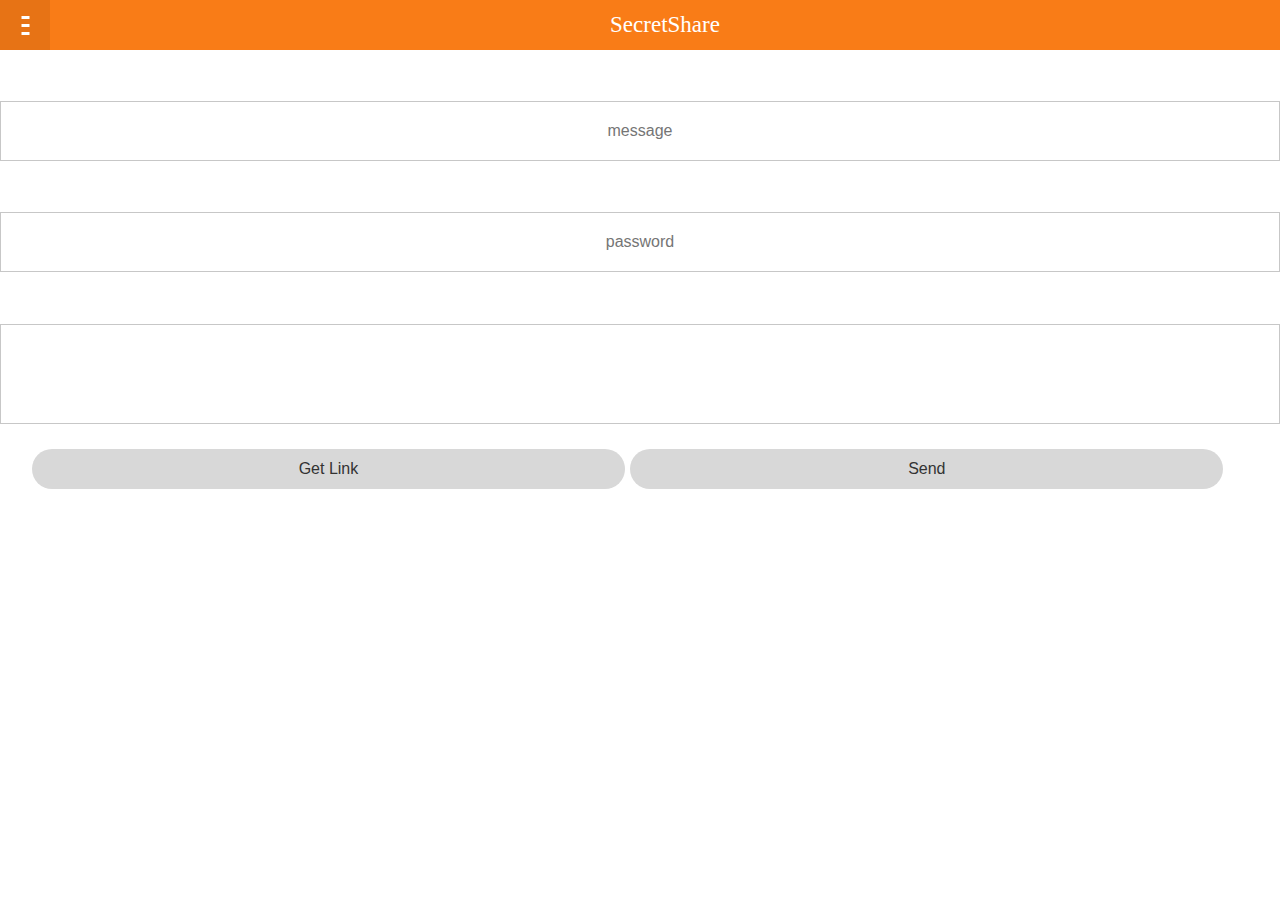
<file: index.html>
<!DOCTYPE html>
<html>
  <head>

    <meta charset="utf-8">
    <title>SecretShare</title>
    <meta name="description" content="Hidden menu options triggered by the menu button in the header">
    <meta name="viewport" content="width=device-width, initial-scale=1">
    <!--CSS -->
    <link rel="stylesheet" href="style/headers.css">
    <link rel="stylesheet" href="style/drawer.css">
    <link rel="stylesheet" href="style/buttons.css">
    <link rel="stylesheet" href="style/input_areas.css">
    <link href="style/progress_activity.css" rel="stylesheet" type="text/css">
    <link href="style/app.css" rel="stylesheet" type="text/css">

    <!-- JavaScript -->
    <script src="js/jquery-1.11.2.min.js" type="text/JavaScript"></script>


  </head>

  <body role="application">

    <!-- Sidebar -->
    <section data-type="sidebar">
      <header>
        <menu type="toolbar">
          <a href="#"></a>
        </menu>
        <h1>Options</h1>
      </header>
      <nav>
        <ul>
          <li><a href="#">Secret</a></li>
          <li><a href="credentials.html">Credentials</a></li>
          <li><a href="about.html">About</a></li>
        </ul>
      </nav>
    </section>

    <!-- Content inside the screen -->
    <section id="drawer" role="region">
      
      <!-- Header -->
      <header>
        <a href="#"><span class="icon icon-menu">hide sidebar</span></a>
        <a href="#drawer"><span class="icon icon-menu">show sidebar</span></a>
        <h1>SecretShare</h1>
      </header>    

      <!-- Body -->
      <div role="main">

        <!-- Working Area of the application -->
        <article id="actual_area">
          <div id="workingArea">
              <input type="text" id="your_secret" class="input_text" placeholder="message">
              <input type="text" id="your_password" class="input_text" placeholder="password">
              <textarea id="secret_url" readonly></textarea>
              <div id="button_link">
                  <button id="generate_secret">Get Link</button>
                  <button id="email_link">Send</button>
              </div>
          </div>
        </article>

        <!-- Loading animation -->
        <article id="loadingDiv">
          <form role="dialog" data-type="confirm">
            <div>
              <h1>Fetching URL. <br/>Please wait</h1>
                <p><progress></progress></p>
            </div>
          </form>
        </article>

      </div>
    </section>

  <!-- JavaScript -->
  <script src="js/secret.js" type="text/JavaScript"></script> 

  </body>
</html>
</file>
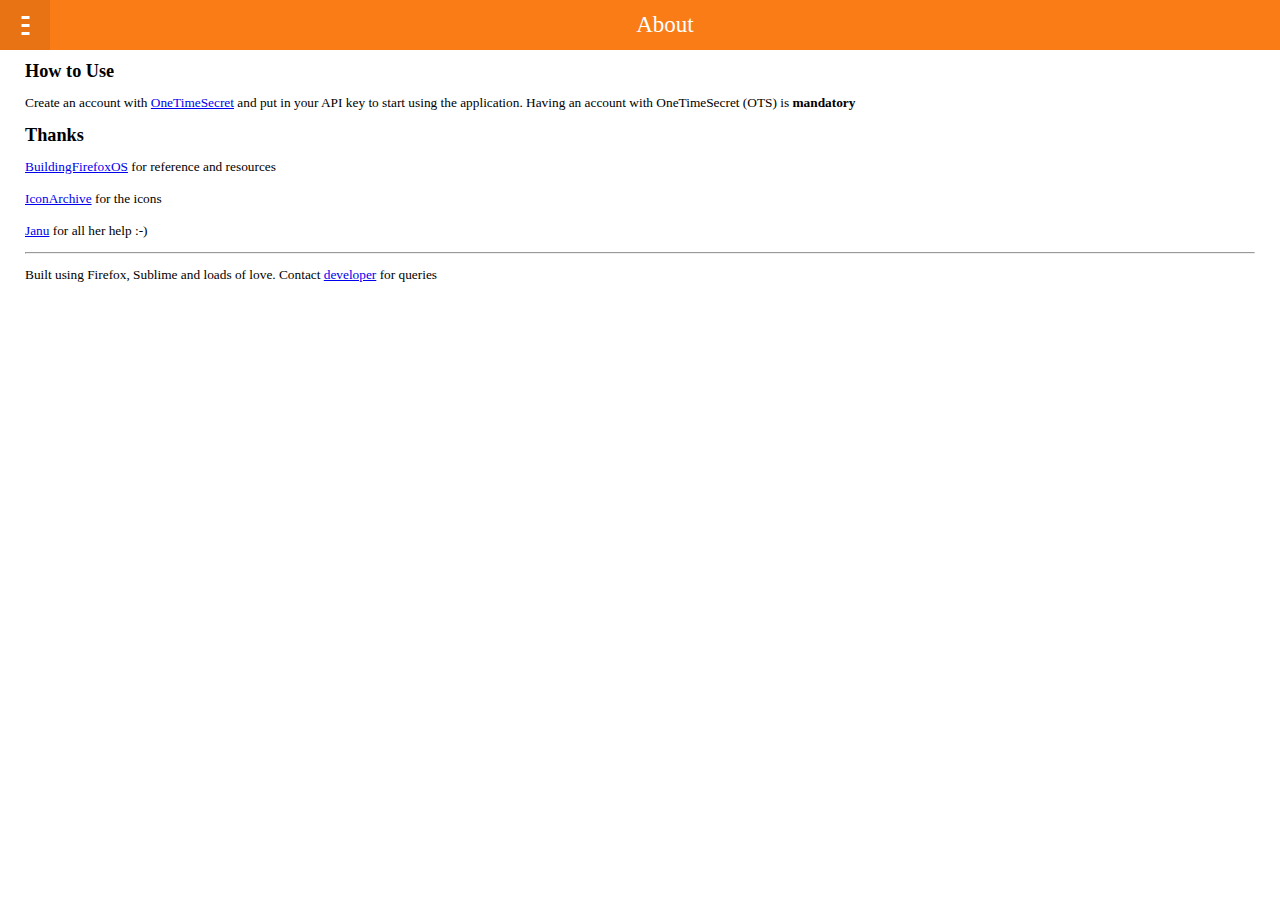
<file: about.html>
<!DOCTYPE html>
<html>
  <head>

    <meta charset="utf-8">
    <title>SecretShare</title>
    <meta name="description" content="Hidden menu options triggered by the menu button in the header">
    <meta name="viewport" content="width=device-width, initial-scale=1">
    <!--CSS -->
    <link rel="stylesheet" href="style/headers.css">
    <link rel="stylesheet" href="style/drawer.css">
    <link rel="stylesheet" href="style/buttons.css">
    <link rel="stylesheet" href="style/input_areas.css">
    <link href="style/progress_activity.css" rel="stylesheet" type="text/css">
    <link href="style/app.css" rel="stylesheet" type="text/css">

  </head>

  <body role="application">

    <!-- Sidebar -->
    <section data-type="sidebar">
      <header>
        <menu type="toolbar">
          <a href="#"></a>
        </menu>
        <h1>Options</h1>
      </header>
      <nav>
        <ul>
          <li><a href="index.html">Secret</a></li>
          <li><a href="credentials.html">Credentials</a></li>
          <li><a href="#">About</a></li>
        </ul>
      </nav>
    </section>

    <!-- Content inside the screen -->
    <section id="drawer" role="region">
      <!-- Header -->
      <header>
        <a href="#"><span class="icon icon-menu">hide sidebar</span></a>
        <a href="#drawer"><span class="icon icon-menu">show sidebar</span></a>
        <h1>About</h1>
      </header>    
      <!-- Body -->
      <div role="main">
        <article>
          <h5>How to Use</h5>
          <p>Create an account with <a href="http://onetimesecret.com/">OneTimeSecret</a> and put in your API key to start using the application. Having an account with OneTimeSecret (OTS) is <b>mandatory</b></p> 
          <h5>Thanks</h5>
          <p><a href="http://buildingfirefoxos.com/">BuildingFirefoxOS</a> for reference and resources</p>
          <p><a href="http://www.iconarchive.com/">IconArchive</a> for the icons</p>
          <p><a href="#">Janu</a> for all her help :-)</p>
          <hr/>
          <p>Built using Firefox, Sublime and loads of love. Contact <a href="http://www.dwarak.in">developer</a> for queries</p>
        </article>
      </div>
    </section>

    <!-- JavaScript-->
    <script src="js/jquery-1.11.2.min.js" type="text/JavaScript"></script>
    <script src="js/about.js" type="text/javascript"></script>
  
  </body>
</html>
</file>
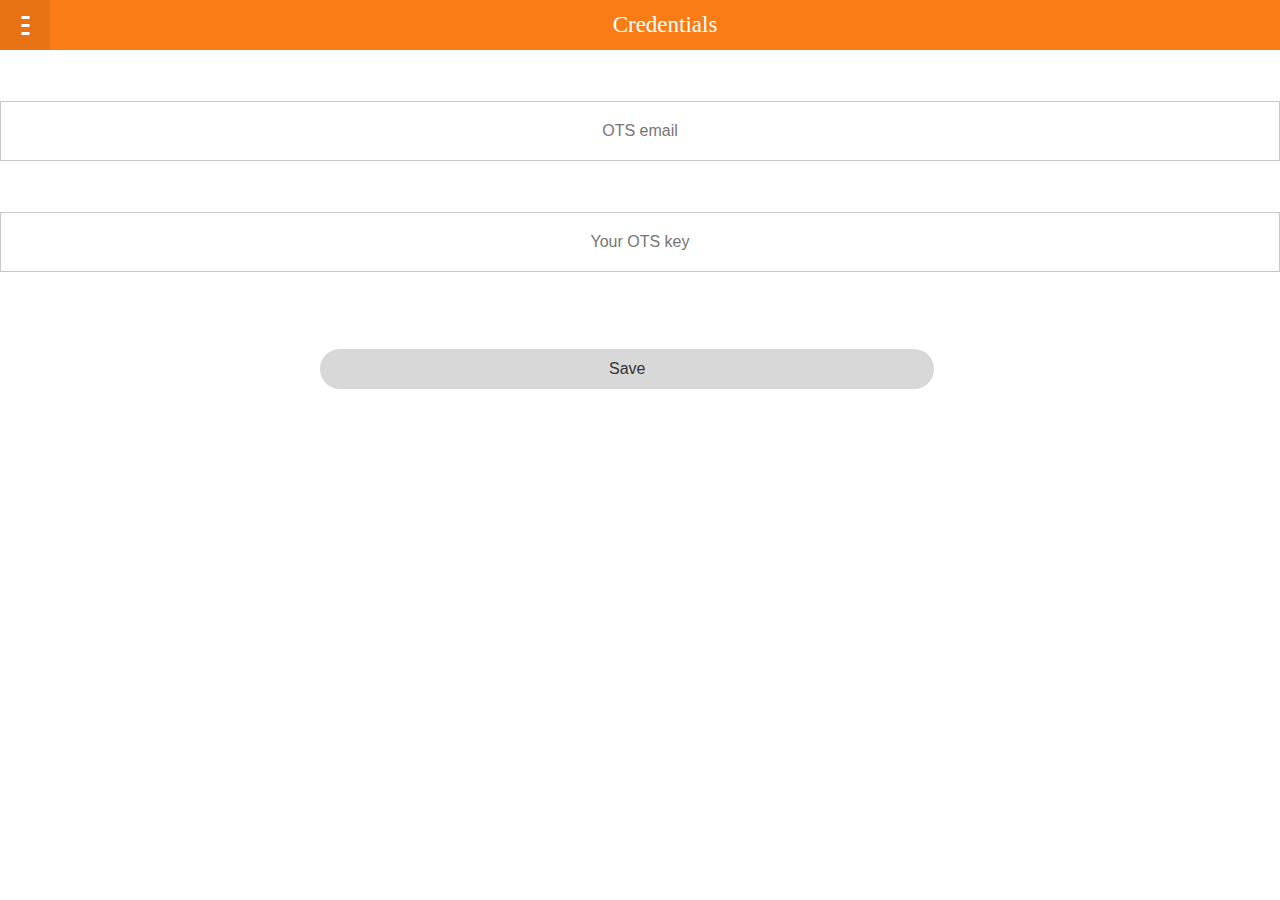
<file: credentials.html>
<!DOCTYPE html>
<html>
  <head>

    <meta charset="utf-8">
    <title>SecretShare</title>
    <meta name="description" content="Hidden menu options triggered by the menu button in the header">
    <meta name="viewport" content="width=device-width, initial-scale=1">
    <!--CSS -->
    <link rel="stylesheet" href="style/headers.css">
    <link rel="stylesheet" href="style/drawer.css">
    <link rel="stylesheet" href="style/buttons.css">
    <link rel="stylesheet" href="style/input_areas.css">
    <link href="style/progress_activity.css" rel="stylesheet" type="text/css">
    <link href="style/app.css" rel="stylesheet" type="text/css">

    <!-- JavaScript -->
    <script src="js/jquery-1.11.2.min.js" type="text/JavaScript"></script>


  </head>

  <body role="application">

    <!-- Sidebar -->
    <section data-type="sidebar">
      <header>
        <menu type="toolbar">
          <a href="#"></a>
        </menu>
        <h1>Options</h1>
      </header>
      <nav>
        <ul>
          <li><a href="index.html">Secret</a></li>
          <li><a href="#">Credentials</a></li>
          <li><a href="about.html">About</a></li>
        </ul>
      </nav>
    </section>

    <!-- Content inside the screen -->
    <section id="drawer" role="region">
      <!-- Header -->
      <header>
        <a href="#"><span class="icon icon-menu">hide sidebar</span></a>
        <a href="#drawer"><span class="icon icon-menu">show sidebar</span></a>
        <h1>Credentials</h1>
      </header>    
      <!-- Body -->
      <div role="main">
        <article id="actual_area">
          <input type="text" placeholder="OTS email" id="email_address" class="input_text">
          <input type="text" placeholder="Your OTS key" id="ots_key" class="input_text">
          <button id="save_button">Save</button>
        </article>
      </div>
    </section>


  <!-- JavaScript -->
  <script src="js/db.js" type="text/JavaScript"></script> 

  </body>
</html>
</file>
<file: style/headers.css>
/* -------------------------------------------------------------------
  HEADERS: layout
  Form factor or Skin dependent styles should NOT be defined here.
------------------------------------------------------------------- */

section[role="region"] > header:first-child {
  position: relative;
  display: block;
  z-index: 10;
  padding: 0;
  height: 5rem;
  border: none;
}

section[role="region"] > header:first-child h1 {
  font-size: 2.3rem;
  line-height: 5rem;
  white-space: nowrap;
  text-overflow: ellipsis;
  display: block;
  overflow: hidden;
  margin: 0;
  padding: 0 1rem;
  height: 100%;
  font-weight: 300;
  /*font-style: italic;*/
  text-align: center;
}

section[role="region"] > header:first-child h1 em {
  font-weight: 400;
  font-size: 1.5rem;
  line-height: 1em;
  font-style: normal;
}

section[role="region"] > header:first-child menu {
  height: 100%;
  float: right;
  padding: 0;
  margin: 0;
}

/* ----------------------------------
  Buttons
---------------------------------- */

section[role="region"] > header:first-child a,
section[role="region"] > header:first-child button {
  box-sizing: border-box;
  position: relative;
  display: block;
  overflow: hidden;
  float: left;
  min-width: 5rem;
  width: auto;
  height: 5rem;
  border: none;
  background: none;
  padding: 0 1rem;
  margin: 0;
  font-weight: 400;
  font-size: 1.5rem;
  line-height: 5rem;
  border-radius: 0;
  text-decoration: none;
  text-align: center;
  text-shadow: none;
  font-style: italic;
}

/* Pressed state */
section[role="region"] > header:first-child a:focus {
  outline: none;
}

section[role="region"] > header:first-child button::-moz-focus-inner {
  outline: none;
  border: none;
  margin-top: -0.2rem; /* To fix line-height bug (697451) */
  padding: 0;
}

/* Disabled state */
section[role="region"] > header:first-child a[aria-disabled="true"],
section[role="region"] > header:first-child button[disabled] {
  opacity: 0.3;
  pointer-events: none;
}

/* ----------------------------------
  Icons
---------------------------------- */

section[role="region"] > header:first-child .icon {
  display: block;
  width: 3rem;
  height: 5rem;
  background: transparent no-repeat center / 3rem auto;
  font-size: 0;
}

/* ----------------------------------
  Subheader
---------------------------------- */

section[role="region"] > header {
  z-index: 0;
  height: auto;
}

section[role="region"] header h2 {
  margin: 0;
  padding: 0.8rem 3rem;
  font-weight: 400;
  font-size: 1.5rem;
  line-height: 1.8rem;
}

/* -----------------------------------------------------------------
  HEADER SKIN: default
  Default values in case we are not overriding them using
  class="skin-*"
----------------------------------------------------------------- */

section[role="region"] > header:first-child {
  color: #fff;
  background-color: #f97c17;
}

section[role="region"] > header:first-child h1 {
  color: #fff;
}

section[role="region"] > header:first-child a,
section[role="region"] > header:first-child button {
  color: rgba(0,0,0,0.6);
}

section[role="region"] > header:first-child a:active,
section[role="region"] > header:first-child button:active,
section[role="region"] > header:first-child a:hover,
section[role="region"] > header:first-child button:hover {
  background-color: rgba(0,0,0,0.07);
}

section[role="region"] > header:first-child a:focus,
section[role="region"] > header:first-child button:focus {
  background-color: transparent;
}

/* ----------------------------------
  Icons
---------------------------------- */

section[role="region"] > header:first-child .icon-add {
  background-image: url(headers/images/icons/add.png);
}

section[role="region"] > header:first-child .icon-compose {
  background-image: url(headers/images/icons/compose.png);
}

section[role="region"] > header:first-child .icon-edit {
  background-image: url(headers/images/icons/edit.png);
}

section[role="region"] > header:first-child .icon-send {
  background-image: url(headers/images/icons/send.png);
}

section[role="region"] > header:first-child .icon-close {
  background-image: url(headers/images/icons/close.png);
}

section[role="region"] > header:first-child .icon-back {
  background-image: url(headers/images/icons/back.png);
}

section[role="region"] > header:first-child .icon-menu {
  background-image: url(headers/images/icons/menu.png);
}

section[role="region"] > header:first-child .icon-user {
  background-image: url(headers/images/icons/user.png);
}

section[role="region"] > header:first-child .icon-up {
  background-image: url(headers/images/icons/up.png);
}

section[role="region"] > header:first-child .icon-down {
  background-image: url(headers/images/icons/down.png);
}

section[role="region"] > header:first-child .icon-options {
  background-image: url(headers/images/icons/options.png);
}

/* ----------------------------------
  Subheader
---------------------------------- */

section[role="region"] header h2 {
  color: #424242;
  border-bottom: solid 0.1rem #e6e6e6;
}

/* -----------------------------------------------------------------
  HEADER SKIN: comms
  .skin-comms will override default values
----------------------------------------------------------------- */

.skin-comms section[role="region"] > header:first-child,
section[role="region"].skin-comms > header:first-child {
  background-color: #00adad;
}

.skin-comms section[role="region"] > header:first-child a,
.skin-comms section[role="region"] > header:first-child button,
section[role="region"].skin-comms > header:first-child a,
section[role="region"].skin-comms > header:first-child button {
  color: rgba(0,0,0,0.5);
}

.skin-comms section[role="region"] > header:first-child a:active,
.skin-comms section[role="region"] > header:first-child button:active,
.skin-comms section[role="region"] > header:first-child a:hover,
.skin-comms section[role="region"] > header:first-child button:hover,
section[role="region"].skin-comms > header:first-child a:active,
section[role="region"].skin-comms > header:first-child button:active,
section[role="region"].skin-comms > header:first-child a:hover,
section[role="region"].skin-comms > header:first-child button:hover {
  background-color: rgba(0,0,0,0.1);
}

.skin-comms section[role="region"] > header:first-child a:focus,
.skin-comms section[role="region"] > header:first-child button:focus,
section[role="region"].skin-comms > header:first-child a:focus,
section[role="region"].skin-comms > header:first-child button:focus {
  background-color: transparent;
}

/* -----------------------------------------------------------------
  HEADER SKIN: dark
  .skin-dark will override default values
----------------------------------------------------------------- */

section[role="region"].skin-dark > header:first-child,
.skin-dark > section[role="region"] > header:first-child {
  background-color: #242d33;
}

.skin-dark section[role="region"] > header:first-child a,
.skin-dark section[role="region"] > header:first-child button,
section[role="region"].skin-dark > header:first-child a,
section[role="region"].skin-dark > header:first-child button {
  color: #00aac5;
}

.skin-dark section[role="region"] > header:first-child a:active,
.skin-dark section[role="region"] > header:first-child button:active,
.skin-dark section[role="region"] > header:first-child a:hover,
.skin-dark section[role="region"] > header:first-child button:hover,
section[role="region"].skin-dark > header:first-child a:active,
section[role="region"].skin-dark > header:first-child button:active,
section[role="region"].skin-dark > header:first-child a:hover,
section[role="region"].skin-dark > header:first-child button:hover {
  background-color: rgba(0,0,0,0.4);
}

.skin-dark section[role="region"] > header:first-child a:focus,
.skin-dark section[role="region"] > header:first-child button:focus,
section[role="region"].skin-dark > header:first-child a:focus,
section[role="region"].skin-dark > header:first-child button:focus {
  background-color: transparent;
}

section[role="region"].skin-dark header h2,
.skin-dark > section[role="region"] header h2 {
  background-color: #2c353b;
  color: #fff;
  border: none;
}

/* -----------------------------------------------------------------
  HEADER SKIN: organic
  .skin-organic will override default values
----------------------------------------------------------------- */

section[role="region"].skin-organic > header:first-child,
.skin-organic section[role="region"] > header:first-child {
  color: #868692;
  background-color: #f4f4f4;
}

section[role="region"].skin-organic > header:first-child h1,
.skin-organic section[role="region"] > header:first-child h1 {
  color: #868692;
}

section[role="region"].skin-organic > header:first-child a,
section[role="region"].skin-organic > header:first-child button,
.skin-organic section[role="region"] > header:first-child a,
.skin-organic section[role="region"] > header:first-child button {
  color: #00aac5;
}

section[role="region"].skin-organic > header:first-child a:focus,
section[role="region"].skin-organic > header:first-child button:focus,
.skin-organic section[role="region"] > header:first-child a:focus,
.skin-organic section[role="region"] > header:first-child button:focus {
  background-color: transparent;
}

/* ----------------------------------
  Icons
---------------------------------- */

section[role="region"].skin-organic > header:first-child .icon-back,
.skin-organic section[role="region"] > header:first-child .icon-back {
  background-image: url(headers/images/icons/organic/back.png);
}

section[role="region"].skin-organic > header:first-child .icon-close,
.skin-organic section[role="region"] > header:first-child .icon-close {
  background-image: url(headers/images/icons/organic/close.png);
}

section[role="region"].skin-organic > header:first-child .icon-add,
.skin-organic section[role="region"] > header:first-child .icon-add {
  background-image: url(headers/images/icons/organic/add.png);
}

section[role="region"].skin-organic > header:first-child .icon-edit,
.skin-organic section[role="region"] > header:first-child .icon-edit {
  background-image: url(headers/images/icons/organic/edit.png);
}

/* ----------------------------------
  Subheader
---------------------------------- */

section[role="region"].skin-organic header h2,
.skin-organic section[role="region"] header h2 {
  background-color: #e7e7e7;
  color: #4d4d4d;
  border: none;
}
</file>
<file: style/drawer.css>
/* ----------------------------------
* Drawer
* ---------------------------------- */

/* Main region */
section[role="region"] {
  width: 100%;
  transition: all 0.25s ease;
  position: relative;
  z-index: 100;
}

section[role="region"]:target {
  transform: translateX(80%);
}

/* Hide anchor to change target */
section[role="region"] > header:first-child > a:first-of-type {
  display: none;
}
section[role="region"]:target > header:first-child > a:first-of-type {
  display: block;
}
section[role="region"] > header:first-child > a:last-of-type {
  display: block;
}
section[role="region"]:target > header:first-child > a:last-of-type {
  display: none;
}


/* Sidebar */
section[data-type="sidebar"] {
  position: absolute;
  width: 80%;
  background: url(drawer/images/ui/pattern.png) repeat;
  height: 100%;
  top: 0;
  left: 0;
  overflow: hidden;
}

/* Sidebar header */
section[data-type="sidebar"] > header {
  position: relative;
  z-index: 10;
  height: 5rem;
  color: #fff;
  background: url(drawer/images/ui/header.png) repeat-x left bottom / 100% auto;
}

section[data-type="sidebar"] > header:after {
  content: "";
  height: 0.3rem;
  position: absolute;
  top: 100%;
  left: 0;
  right: 0;
  background: url(drawer/images/ui/shadow_header.png) repeat-x left top;
  background-size: auto 100%;
}

section[data-type="sidebar"] > header h1 {
  font-size: 2.2rem;
  line-height: 4.8rem;
  text-align: left;
  white-space: nowrap;
  text-overflow: ellipsis;
  display: block;
  overflow: hidden;
  margin: 0 0 0 3rem;
  height: 100%
}

section[data-type="sidebar"] > header h1 em {
  font-weight: bold;
  font-size: 1.5rem;
  line-height: 1em;
}

/* Generic set of actions in toolbar */
section[data-type="sidebar"] > header menu[type="toolbar"] {
  height: 100%;
  float: right;
}

section[data-type="sidebar"] > header menu[type="toolbar"] a,
section[data-type="sidebar"] > header menu[type="toolbar"] button {
  height: 4.9rem;
  line-height: 4.9rem;
  float: left;
  background: none;
  padding: 0 1.75rem;
  -moz-box-sizing: border-box;
  min-width: 5rem;
  text-align: center;
}

section[data-type="sidebar"] > header menu[type="toolbar"] a:last-child,
section[data-type="sidebar"] > header menu[type="toolbar"] button:last-child {
  background: url(drawer/images/ui/separator.png) no-repeat left center / auto 3.1rem;
}

section[data-type="sidebar"] > header menu[type="toolbar"] {
  padding: 0;
  margin: 0;
}

section[data-type="sidebar"] > header a,
section[data-type="sidebar"] > header button {
  border: none;
  background: none;
  padding: 0;
  overflow: hidden;
  font-weight: 600;
  font-size: 1.4rem;
  line-height: 1.1em;
  color: #fff;
}

section[data-type="sidebar"] > header a:first-letter,
section[data-type="sidebar"] > header button:first-letter {
  text-transform: uppercase;
}

/* Icon definitions */
section[data-type="sidebar"] > header .icon {
  display: inline-block;
  width: 3rem;
  height: 4.9rem;
  margin: 0 -1rem;
  background: transparent no-repeat center center / 100% auto;
  font-size: 0;
  overflow: hidden;
  position: relative;
}

section[data-type="sidebar"]:after {
  content: "";
  width: 1rem;
  background: url(drawer/images/ui/shadow.png) right top repeat-y;
  height: 100%;
  position: absolute;
  top: 0;
  right: 0;
  z-index: 5;
}

section[data-type="sidebar"] > nav {
  overflow-y: auto;
  max-height: 100%;
  margin-right: -0.8rem;
}

section[data-type="sidebar"] > nav > h2 {
  font-weight: bold;
  font-size: 1.4rem;
  line-height: 3.3rem;
  text-indent: 3rem;
  color: #fff;
  background: url(drawer/images/ui/pattern_subheader.png) repeat left top;
  border-bottom: 0.1rem solid #596068;
  margin: 0;
  padding-right: 0.8rem;
}

section[data-type="sidebar"] [role="toolbar"] {
  position: absolute;
}

section[data-type="sidebar"] > nav > ul {
  width: 100%;
  margin: 0;
  padding: 0;
}

section[data-type="sidebar"] > nav > ul > li {
  color: #fff;
  list-style: none;
  transition: background 0.2s ease;
}

section[data-type="sidebar"] > nav > ul > li:active {
  background: #00ABCC;
}

section[data-type="sidebar"] > nav > ul > li > a {
  text-decoration: none;
  color: #fff;
  font-size: 1.6rem;
  line-height: 4.35rem;
  border-bottom: 0.1rem solid #596068;
  text-indent: 3rem;
  padding-right: 0.8rem;
  width: 100%;
  -moz-box-sizing: border-box;
  display: block;
  text-overflow: ellipsis;
  white-space: nowrap;
  overflow: hidden;
}

/* RTL View */

html[dir="rtl"] section[role="region"]:target {
  transform: translateX(-80%);
}

/* Sidebar */
html[dir="rtl"] section[data-type="sidebar"] {
  left: auto;
  right: 0;
}

/* Sidebar header */
html[dir="rtl"] section[data-type="sidebar"] > header {
  background-position: right bottom;
}

html[dir="rtl"] section[data-type="sidebar"] > header:after {
  background-position: right top;
}

html[dir="rtl"] section[data-type="sidebar"] > header h1 {
  text-align: right;
  margin: 0 3rem 0 0;
}

/* Generic set of actions in toolbar */
html[dir="rtl"] section[data-type="sidebar"] > header menu[type="toolbar"] {
  float: left;
}

html[dir="rtl"] section[data-type="sidebar"] > header menu[type="toolbar"] a,
html[dir="rtl"] section[data-type="sidebar"] > header menu[type="toolbar"] button {
  float: left;
}

html[dir="rtl"] section[data-type="sidebar"] > header menu[type="toolbar"] a:last-child,
html[dir="rtl"] section[data-type="sidebar"] > header menu[type="toolbar"] button:last-child {
  background-position: right center;
}

html[dir="rtl"] section[data-type="sidebar"]:after {
  background-image: url(drawer/images/ui/shadow_rtl.png);
  background-position: left top;
  left: 0;
  right: auto;
}
html[dir="rtl"] section[data-type="sidebar"] > nav > h2 {
  background-position: right top;
  padding-left: 0.8rem;
  padding-right: unset;
}
</file>
<file: style/buttons.css>
/* ----------------------------------
 * Buttons
 * ---------------------------------- */

.button::-moz-focus-inner,
.bb-button::-moz-focus-inner,
button::-moz-focus-inner {
  border: none;
  outline: none;
}

button,
.bb-button,
.button {
  font-family: sans-serif;
  /*font-style: italic;*/
  width: 48%;
  height: 4rem;
  /*margin: 0px 0px 1rem;*/
  padding: 0px 1.2rem;
  box-sizing: border-box;
  display: inline-block;
  vertical-align: middle;
  text-overflow: ellipsis;
  white-space: nowrap;
  overflow: hidden;
  background: none repeat scroll 0% 0% #D8D8D8;
  border: medium none;
  border-radius: 2rem;
  font-weight: normal;
  font-size: 1.6rem;
  line-height: 4rem;
  color: #333;
  text-align: center;
  text-decoration: none;
  outline: medium none;
}

/* Recommend */
button.recommend,
.bb-button.recommend {
  background-color: #00caf2;
  color: #fff;
}

/* Danger */
button.danger,
.danger.bb-button {
  background-color: #e51e1e;
  color: #fff;
}

/* Pressed */
button:active,
.bb-button:active,
.button:active {
  background-color: #b2f2ff;
  color: #fff;
}

/* Icons */
button[data-icon],
.bb-button[data-icon],
.button[data-icon] {
  position: relative;
}

button[data-icon]:before,
.bb-button[data-icon]:before,
.button[data-icon]:before {
  position: absolute;
  top: 50%;
  margin-top: -1.5rem;
  right: 1.5rem;
  line-height: 3rem;
}

button[data-icon]:active:before,
.bb-button[data-icon]:active:before,
.button[data-icon]:active:before {
  color: #fff;
}

/* Pressed with dark skin */
.skin-dark button:active,
.skin-dark .bb-button:active,
.skin-dark .button:active {
  background-color: #00aacc;
}

/* Disabled */
button[disabled],
.bb-button[aria-disabled="true"],
.button[aria-disabled="true"] {
  background-color: rgba(0,0,0,0.05);
  color: #c7c7c7;
  pointer-events: none;
}

button[disabled].recommend,
.bb-button[aria-disabled="true"].recommend,
.button[aria-disabled="true"].recommend {
  background-color: #97cbd5;
  color: rgba(255,255,255,0.5);
}

button[disabled].danger,
.bb-button[aria-disabled="true"].danger,
.button[aria-disabled="true"].danger {
  background-color: #eb7474;
  color: rgba(255,255,255,0.5);
}

/* Disabled with dark background */
.skin-dark button[disabled],
.skin-dark .button[aria-disabled="true"],
.skin-dark .bb-button[aria-disabled="true"] {
  background-color: #565656;
  color: rgba(255,255,255,0.4);
}

.skin-dark button[disabled].recommend,
.skin-dark .button[aria-disabled="true"].recommend,
.skin-dark .bb-button[aria-disabled="true"].recommend {
  background-color: #006579;
}

.skin-dark button[disabled].danger,
.skin-dark .button[aria-disabled="true"].danger,
.skin-dark .bb-button[aria-disabled="true"].danger {
  background-color: #730f0f;
}

button[disabled]::-moz-selection,
.button[aria-disabled="true"]::-moz-selection,
.bb-button[aria-disabled="true"]::-moz-selection {
  -moz-user-select: none;
}

/* ----------------------------------
 * Buttons inside lists
 * ---------------------------------- */

li button,
li .bb-button,
li .button {
  position: relative;
  text-align: left;
  border: 0.1rem solid #c7c7c7;
  background: rgba(0,0,0,0.05);
  margin: 0 0 1rem;
  overflow: hidden;
  border-radius: 0;
  display: flex;
  height: auto;
  min-height: 4rem;
  text-overflow: initial;
  white-space: normal;
  line-height: 2rem;
  padding: 1rem 1.2rem;
}

/* Press */
li .bb-button:active:after,
li .button:active:after,
li button:active:after {
  opacity: 0;
}

/* Disabled */
li button:disabled,
li .bb-button[aria-disabled="true"],
li .button[aria-disabled="true"] {
  opacity: 0.5;
}

/* Icons */
li button.icon,
li .bb-button.icon,
li .button.icon {
  padding-right: 4rem;
}

li button.icon:before,
li .bb-button.icon:before,
li .button.icon:before {
  content: "";
  width: 3rem;
  height: 3rem;
  position: absolute;
  top: 50%;
  right: 0.5rem;
  margin-top: -1.5rem;
  background: transparent no-repeat center center / 100% auto;
  pointer-events: none;
}

li button.icon-view:active,
li .bb-button.icon-view:active,
li .button.icon-view:active {
  background-color: #b2f2ff;
}

li button.icon-view:before,
li .bb-button.icon-view:before,
li .button.icon-view:before {
  background-image: url(buttons/images/next.png);
  right: 0;
}

li button[data-icon]:before,
li .bb-button[data-icon]:before,
li .button[data-icon]:before {
  right: 1rem;
}

li button[data-icon="expand"]:before,
li .bb-button[data-icon="expand"]:before,
li .button[data-icon="expand"]:before {
  color: #00aac5;
  top: unset;
  bottom: 0;
}

li button[data-icon="expand"][disabled]:before,
li .bb-button[data-icon="expand"][aria-disabled="true"]:before,
li .button[data-icon="expand"][aria-disabled="true"]:before {
  color: #A9A9A9;
}

li button[data-icon="forward"]:before,
li .bb-button[data-icon="forward"]:before,
li .button[data-icon="forward"]:before {
  color: #686f72;
}

/* Getting more space for text, as icon is shorter */
li button.icon-dialog,
li .bb-button.icon-dialog,
li .button.icon-dialog {
  padding-right: 3rem;
}

li button.icon-dialog:before,
li .bb-button.icon-dialog:before,
li .button.icon-dialog:before {
  width: 0;
  height: 0;
  top: auto;
  right: 0.8rem;
  bottom: 0.5rem;
  border-top: 0.7rem solid transparent;
  border-bottom: 0.7rem solid transparent;
  border-left: 0.7rem solid #00aac5;
  transform: rotate(45deg);
  z-index: 1;
}

li button.icon-dialog:disabled:before,
li .bb-button[aria-disabled="true"].icon-dialog:before,
li .button[aria-disabled="true"].icon-dialog:before {
  border-left: 0.7rem solid #a9a9a9;
}

/* ----------------------------------
 * Theme: Dark
 * ---------------------------------- */

.skin-dark li button,
.skin-dark li .bb-button,
.skin-dark li .button {
  background-color: #454545;
  border: none;
  color: #fff;
  font-weight: normal;
}

.skin-dark li button:active,
.skin-dark li .button:active,
.skin-dark li .bb-button:active {
  background-color: #00aacc;
}

.skin-dark li button.icon-view:active,
.skin-dark li .button.icon-view:active,
.skin-dark li .bb-button.icon-view:active {
  background-color: #00aacc;
}

.skin-dark li button.icon-dialog:active:before,
.skin-dark li .bb-button.icon-dialog:active:before,
.skin-dark li .button.icon-dialog:active:before {
  border-left: 0.7rem solid #b2f2ff;
}

.skin-dark li button:disabled,
.skin-dark li .bb-button[aria-disabled="true"],
.skin-dark li .button[aria-disabled="true"] {
  background-color: #454545;
  opacity: 0.5;
}

/* Inputs inside of .button */
.button input,
body[role="application"] .bb-button input,
body[role="application"] .button input {
  border: 0;
  background: none;
}

/* select */
select {
  width: 100%;
  -moz-box-sizing: border-box;
  font-family: sans-serif;
  font-style: italic;
  font-size: 1.6rem;
  color: #333;
  margin: 0 0 1rem;
  padding: 0 0 0 1.1rem;
  text-overflow: ellipsis;
  white-space: nowrap;
  overflow: hidden;
  height: 4rem;
  border: 0.1rem solid #c7c7c7;
  background: rgba(0,0,0,0.05);
}

.skin-dark select {
  background-color: rgba(87, 87, 87, 0.8);
  border: none;
  color: #fff;
}

/* remove dotted outline */
select:-moz-focusring {
  color: transparent;
  text-shadow: 0 0 0 #333;
}

.skin-dark select:-moz-focusring {
  text-shadow: 0 0 0 #fff;
}

/* Hides dropdown arrow until bug #649849 is fixed */
.bb-button.icon select,
.button.icon select,
.bb-button[data-icon] select,
.button[data-icon] select {
  position: absolute;
  top: -0.6rem;
  left: 0;
  width: calc(100% + 3rem);
  height: 100%;
  margin: 0;
  padding: 0 5rem 0 0;
  text-indent: 0;
  font-weight: 400;
  font-size: 1.7rem;
  /*
    The select element uses the text color to determine the color of the outline.
    We put a text shadow with needed offset and no blur, so that replaces the text.
  */
  color: rgba(0,0,0,0);
  text-shadow: 1rem 0.5rem 0 #333;
  border: none;
  background: none;
}

.bb-button.icon select option,
.button.icon select option,
.bb-button[data-icon] select option,
.button[data-icon] select option {
  color: #000;
  border: 0;
  padding: 0.6rem 1.3rem;
  text-shadow: 0 0 0 rgba(0,0,0,0);
}

.bb-button.icon-dialog,
.button.icon-dialog {
  overflow: hidden;
}

.skin-dark .bb-button.icon select,
.skin-dark .button.icon select,
.skin-dark .bb-button[data-icon] select,
.skin-dark .button[data-icon] select {
  text-shadow: 1rem 0.5rem 0 #fff;
}

/******************************************************************************
 * Right-To-Left layout
 */

html[dir="rtl"] li button,
html[dir="rtl"] li .bb-button,
html[dir="rtl"] li .button {
  text-align: right;
}

html[dir="rtl"] button[data-icon]:before,
html[dir="rtl"] .bb-button[data-icon]:before,
html[dir="rtl"] .button[data-icon]:before {
  right: unset;
  left: 1.5rem;
  transform: scale(-1, 1);
}

html[dir="rtl"] li button[data-icon]:before,
html[dir="rtl"] li .bb-button[data-icon]:before,
html[dir="rtl"] li .button[data-icon]:before {
  left: 1rem;
}

html[dir="rtl"] li button.icon:before,
html[dir="rtl"] li .bb-button.icon:before,
html[dir="rtl"] li .button.icon:before {
  right: auto;
  left: 0.5rem;
}

html[dir="rtl"] li button.icon-dialog,
html[dir="rtl"] li .bb-button.icon-dialog,
html[dir="rtl"] li .button.icon-dialog {
  padding-left: 3rem;
}

html[dir="rtl"] li button.icon-view:before,
html[dir="rtl"] li .bb-button.icon-view:before,
html[dir="rtl"] li .button.icon-view:before {
  left: 0;
  right: auto;
  transform: rotate(180deg);
}

html[dir="rtl"] li button.icon-dialog:before,
html[dir="rtl"] li .bb-button.icon-dialog:before,
html[dir="rtl"] li .button.icon-dialog:before {
  left: 0.8rem;
  right: auto;
  transform: rotate(135deg);
}

html[dir="rtl"] select {
  padding: 0 1.2rem 0 0; /* .3rem right space because of italic */
  text-align: right;
}

/* Hides dropdown arrow until bug #649849 is fixed */
html[dir="rtl"] .bb-button.icon-dialog select,
html[dir="rtl"] .button.icon-dialog select,
html[dir="rtl"] .bb-button[data-icon] select,
html[dir="rtl"] .button[data-icon] select {
  left: auto;
  right: 0.3rem; /* .3rem space because of italic */
  text-indent: 1rem;
  padding: 0 0 0 4rem;
}
</file>
<file: style/input_areas.css>
/* ----------------------------------
* Input areas
* ---------------------------------- */
input[type="text"],
input[type="password"],
input[type="email"],
input[type="tel"],
input[type="search"],
input[type="url"],
input[type="number"],
textarea {
  font-family: sans-serif;
  box-sizing: border-box;
  display: block;
  width: 100%;
  height: 6rem;
  line-height: 4rem;
  resize: none;
  padding: 0 1.5rem;
  font-size: 1.6rem;
  border: 0.1rem solid #c7c7c7;
  border-radius: 0;
  box-shadow: none; /* override the box-shadow from the system (performance issue) */
  color: #333;
  background: #fff;
  /*margin: 0 0 1rem 0;*/
}

label:active {
  background-color: transparent;
}

textarea {
  height: 20rem;
  min-height: 10rem;
  line-height: 2rem;
}

input::-moz-placeholder,
textarea::-moz-placeholder {
  color: #a9a9a9;
  opacity: 1;
  font-style: italic;
  font-weight: 400;
}

input[disabled],
textarea[disabled] {
  opacity: 0.5;
}

.skin-dark input[type="text"],
.skin-dark input[type="password"],
.skin-dark input[type="email"],
.skin-dark input[type="tel"],
.skin-dark input[type="search"],
.skin-dark input[type="url"],
.skin-dark input[type="number"],
.skin-dark textarea  {
  color: #fff;
  background-color: transparent;
  border-color: #454545;
}

form p {
  position: relative;
  margin: 0;
}

form p input + button[type="reset"],
form p textarea + button[type="reset"] {
  position: absolute;
  top: 0;
  right: -0.3rem;
  width: 4rem;
  height: 4rem;
  padding: 0;
  border: none;
  font-size: 0;
  opacity: 0;
  pointer-events: none;
  background: url(input_areas/images/clear.png) no-repeat 50% 50% / 2.4rem auto;
}


.skin-dark p input + button[type="reset"],
.skin-dark p textarea + button[type="reset"] {
  background-image: url(input_areas/images/clear_dark.png);
}

/* To avoid colission with BB butons */
li input + button[type="reset"]:after,
li textarea + button[type="reset"]:after {
  background: none;
}

textarea {
  /*padding: 1.2rem;*/
}

form p input:focus {
  padding-right: 3rem;
}

form p input:focus + button[type="reset"],
form p textarea:focus + button[type="reset"] {
  opacity: 1;
  pointer-events: all;
}

/* Fieldset */
fieldset {
  position: relative;
  overflow: hidden;
  margin: 1.5rem 0 0 0;
  padding: 0;
  font-size: 2rem;
  line-height: 1em;
  background: none;
  border: 0;
}

fieldset legend,
input[type="date"],
input[type="time"],
input[type="datetime"],
input[type="datetime-local"] {
  border: 0.1rem solid #c7c7c7;
  width: 100%;
  box-sizing: border-box;
  font-family: sans-serif;
  font-style: italic;
  font-size: 1.6rem;
  margin: 0 0 1.5rem;
  padding: 0 1.5rem;
  text-overflow: ellipsis;
  white-space: nowrap;
  overflow: hidden;
  height: 4rem;
  color: #333;
  border-radius: 0;
  background: #fff url(input_areas/images/dialog.svg) no-repeat calc(100% - 1rem) calc(100% - 1rem);
}

fieldset legend {
  margin: 0 0 1rem;
  padding: 1rem 1.5rem 0;
  background-color: rgba(0,0,0,0.05);
}

fieldset[disabled] {
  opacity: 0.5;
  pointer-events: none;
}

.skin-dark fieldset legend,
.skin-dark input[type="date"],
.skin-dark input[type="time"],
.skin-dark input[type="datetime"],
.skin-dark input[type="datetime-local"] {
  color: #fff;
  background-color: transparent;
  border-color: #454545;
}

fieldset[disabled] legend,
input[type="date"][disabled],
input[type="time"][disabled],
input[type="datetime"][disabled],
input[type="datetime-local"][disabled] {
  background-image: url(input_areas/images/dialog_disabled.svg);
  background-color: transparent
}

input[type="date"]:focus,
input[type="time"]:focus,
input[type="datetime"]:focus,
input[type="datetime-local"]:focus {
  box-shadow: none;
  border-bottom-color: #c7c7c7;
}

.skin-dark input[type="date"]:focus,
.skin-dark input[type="time"]:focus,
.skin-dark input[type="datetime"]:focus,
.skin-dark input[type="datetime-local"]:focus {
  box-shadow: none;
  border-bottom-color: #454545;
}

input[type="date"]:active,
input[type="time"]:active,
input[type="datetime"]:active,
input[type="datetime-local"]:active {
  background-color: #b2f2ff;
  color: #fff;
}

.skin-dark input[type="date"]:active,
.skin-dark input[type="time"]:active,
.skin-dark input[type="datetime"]:active,
.skin-dark input[type="datetime-local"]:active {
  background-color: #00aacc;
  background-image: url(input_areas/images/dialog_active.svg);
}


/* fix for required inputs with wrong or empty value e.g. [type=email] */
input:invalid,
textarea:invalid,
.skin-dark input:invalid,
.skin-dark textarea:invalid {
  color: #b90000;
}

input:focus,
textarea:focus,
.skin-dark input:focus,
.skin-dark textarea:focus {
  box-shadow: inset 0 -0.1rem 0 #00caf2;
  border-bottom-color: #00caf2;
}

input:invalid:focus,
textarea:invalid:focus,
.skin-dark input:invalid:focus,
.skin-dark textarea:invalid:focus {
  box-shadow: inset 0 -0.1rem 0 #820000;
  border-bottom-color: #820000;
}

input[type="range"]:focus,
.skin-dark input[type="range"]:focus {
  box-shadow: none;
  border-bottom: 0;
}

/* Tidy (search/submit) */
form[role="search"] {
  position: relative;
  height: 3.7rem;
  background: #f4f4f4;
}

form[role="search"].skin-dark {
  background: #202020;
}

form[role="search"] p {
  padding: 0 1.5rem 0 3rem;
  overflow: hidden;
  position: relative;
}

form[role="search"] p input,
form[role="search"] p textarea {
  height: 3.7rem;
  border: none;
  background: none;
  padding: 0;
  margin: 0;
  box-shadow: none;
}

form[role="search"] p textarea {
  padding: 1rem 0 0 0;
}

form[role="search"] p input::-moz-placeholder {
  background: url(input_areas/images/search.svg) right -0.5rem center no-repeat;
  background-size: 3rem;
}

form[role="search"].skin-dark p input::-moz-placeholder {
  background-image: url(input_areas/images/search_dark.svg);
}

form[role="search"] p input:focus::-moz-placeholder {
  background: none;
}

form[role="search"] p input:invalid,
form[role="search"] p textarea:invalid,
form[role="search"] p input:focus,
form[role="search"] p textarea:focus {
  border: none;
  box-shadow: none;
}

form[role="search"].skin-dark p input,
form[role="search"].skin-dark p textarea {
  color: #fff;
  background: none;
  box-shadow: none;
}

form[role="search"] button[type="submit"] {
  float: right;
  min-width: 6rem;
  height: 3.7rem;
  padding: 0 1.5rem;
  border: none;
  color: #00aac5;
  font-weight: normal;
  font-size: 1.6rem;
  line-height: 3.7rem;
  width: auto;
  border-radius: 0;
  margin: 0;
  position: relative;
  background-image: none;
  background-color: unset;
  font-style: italic;
  overflow: visible;
}

form[role="search"] button[type="submit"]:after {
  content: "";
  position: absolute;
  left: -0.1rem;
  top: 0.7rem;
  bottom: 0.7rem;
  width: 0.1rem;
  background: #c7c7c7;
}

form[role="search"] button[type="submit"].icon {
  font-size: 0;
  background-repeat: no-repeat;
  background-position: center;
  background-size: 3rem;
}

form[role="search"] p input + button[type="reset"]{
  height: 3.7rem;
  right: 0.5rem;
}

form[role="search"].skin-dark button[type="submit"]:after {
  background-color: #575757;
}

form[role="search"] button[type="submit"] + p > textarea {
  height: 3.7rem;
  line-height: 2rem;
}

form[role="search"] button[type="submit"] + p button {
  height: 3.7rem;
}

form[role="search"].full button[type="submit"] {
  display: none;
}

form[role="search"] button.icon:active,
form[role="search"] button[type="submit"]:active {
  background-color: #b2f2ff;
  color: #fff;
}

form[role="search"].skin-dark button.icon:active,
form[role="search"].skin-dark button[type="submit"]:active {
  background: #00aacc;
}

form[role="search"] button[type="submit"][disabled] {
  color: #adadad;
  pointer-events: none;
}

form button::-moz-focus-inner {
  border: none;
  outline: none;
}

/* .bb-editable - e.g email & SMS recipients */
.bb-editable [contenteditable] {
  display: inline-block;
  box-sizing: border-box;
  position: relative;
  max-width: calc(100% - 1.4rem);
  overflow: hidden;
  padding: 0 1.5rem;
  margin: 0 0 0.6rem 0;
  line-height: 2.8rem;
  border-radius: 1.4rem;
  text-overflow: ellipsis;
  font-size: 1.6rem;
  font-style: italic;
  white-space: nowrap;
  color: #333;
  background: #fff;
}

.bb-editable [contenteditable].icon {
  padding-right: 3.7rem;
}

.bb-editable [contenteditable="false"].invalid {
  background-color: #fedcdc;
   /**
   * We don't use -moz-padding-start here because padding location shouldn't
   * depend on text direction of [contenteditable] content itself. For LTR mode
   * "invalid" element with either LTR or RTL content should have always left
   * padding to accommodate "invalid" icon, for RTL mode it should be on the
   * right side, so to align it correctly we should override padding depending
   * on text direction of parent element.
   */
  padding-left: 3.3rem;
}

.bb-editable [contenteditable="false"].invalid:before {
    content: "!";
    position: absolute;
    top: 0.6rem;
    left: 0.8rem;
    display: block;
    width: 1.7rem;
    height: 1.6rem;
    padding: 0;
    border-radius: 50%;
    line-height: 1.6rem;
    font-size: 1.2rem;
    text-align: center;
    text-indent: -0.1rem;
    font-style: normal;
    font-weight: 600;
    color: #fff;
    background-color: #b80404;
}

.bb-editable [contenteditable="false"].invalid:hover:before,
.bb-editable [contenteditable="false"].invalid:active:before {
  color: #b2f2ff;
  background-color: #fff;
}

.bb-editable [contenteditable]:hover,
.bb-editable [contenteditable]:active,
.bb-editable [contenteditable].invalid:hover,
.bb-editable [contenteditable].invalid:active {
  color: #fff;
  background-color: #b2f2ff;
}

.bb-editable [contenteditable].icon:after {
  content: "";
  position: absolute;
  top: 0.7rem;
  right: 0;
  width: 3rem;
  height: 3rem;
  background-position: -0.7rem -3.8rem;
  background-repeat: no-repeat;
  background-size: 3rem;
}

.bb-editable [contenteditable].icon:hover:after,
.bb-editable [contenteditable].icon:active:after {
  background-position: -0.7rem -0.8rem;
}

.bb-editable [contenteditable].invalid.icon:after {
  background-position: -0.7rem -6.8rem;
}

.bb-editable [contenteditable].invalid.icon:hover:after,
.bb-editable [contenteditable].invalid.icon:active:after {
  background-position: -0.7rem -0.8rem;
}

.bb-editable [contenteditable="true"],
.bb-editable [contenteditable="true"]:hover,
.skin-comms .bb-editable [contenteditable="true"]:hover {
    padding: 0 0.2rem;
    white-space: normal;
    font-size: 1.8rem;
    font-style: normal;
    color: #000;
    background: none repeat scroll 0 0 transparent;
}

.skin-comms .bb-editable [contenteditable]:hover,
.skin-comms .bb-editable [contenteditable]:active {
  color: #fff;
  background-color: #29bbb5;
}

/******************************************************************************
 * Right-to-Left layout
 */

html[dir="rtl"] ::-moz-placeholder {
  text-align: right;
}

html[dir="rtl"] fieldset legend {
  background: rgba(0,0,0,0.05) url(input_areas/images/dialog_rtl.svg) no-repeat 1rem calc(100% - 1rem);
}

html[dir="rtl"] input[type="date"],
html[dir="rtl"] input[type="time"],
html[dir="rtl"] input[type="datetime"],
html[dir="rtl"] input[type="datetime-local"] {
  background: #fff url(input_areas/images/dialog_rtl.svg) no-repeat 1rem calc(100% - 1rem);
}

html[dir="rtl"] fieldset[disabled] legend,
html[dir="rtl"] input[type="date"][disabled],
html[dir="rtl"] input[type="time"][disabled],
html[dir="rtl"] input[type="datetime"][disabled],
html[dir="rtl"] input[type="datetime-local"][disabled] {
  background-image: url(input_areas/images/dialog_disabled_rtl.svg);
}

html[dir="rtl"] form p input:focus {
  padding: 0 1.5rem 0 3rem;
}

html[dir="rtl"] form p input + button[type="reset"],
html[dir="rtl"] form p textarea + button[type="reset"] {
  right: auto;
  left: -0.3rem;
}

html[dir="rtl"] form[role="search"] p {
  padding: 0 3rem 0 1.5rem;
}

html[dir="rtl"] form[role="search"] p input + button[type="reset"]{
  left: 0.5rem;
}

html[dir="rtl"] form[role="search"] p input::-moz-placeholder {
  background-position: -0.5rem center;
}

html[dir="rtl"] form[role="search"] button[type="submit"] {
  float: left;
}

html[dir="rtl"] form[role="search"] button[type="submit"]:after {
  right: 0;
  left: auto;
}

.bb-editable:-moz-dir(rtl) [contenteditable="false"].invalid {
   /**
   * See LTR ".bb-editable [contenteditable="false"].invalid" rule above for the
   * explanation why we don't use -moz-padding-start/-end here.
   */
  padding: 0 3.3rem 0 1.5rem;
}

.bb-editable:-moz-dir(rtl) [contenteditable="false"].invalid:before {
  left: unset;
  right: 0.8rem;
}
</file>
<file: style/progress_activity.css>
/* ----------------------------------
 * Progress + activities
 * ---------------------------------- */

/* Spinner */
progress:not([value]) {
  background: url(progress_activity/images/ui/default.png) no-repeat center center / 100% auto;
  animation: 0.9s rotate infinite steps(30);
  width: 2.9rem;
  height: 2.9rem;
  border: none;
  display: inline-block;
  vertical-align: middle;
}

progress:not([value]).light {
  background-image: url(progress_activity/images/ui/light.png);
}

progress:not([value])::-moz-progress-bar {
 background: none;
}

/* Progress bar */
progress[value] {
  width: 100%;
  background: #333;
  border: none;
  border-radius: 0;
  height: 0.4rem;
  display: block;
}

progress[value]::-moz-progress-bar {
  background: #01c5ed;
  border-radius: 0;
}

/* Progress bar */
progress[value].pack-activity {
  background-size: 15rem;
  background-image: repeating-linear-gradient( 135deg, #92F4FE, #92F4FE 5rem, #00CDF0 5rem, #00CDF0 10rem );
  animation: move 1.5s steps(15) infinite;
}

/* Labels */
p[role="status"] {
  padding: 0.5rem;
  font-weight: 300;
  font-size: 2.25rem;
  line-height: 1.4em;
  color: #fff;
}

p[role="status"] progress:not([value]) {
  margin-right: 0.5rem;
}

p[role="status"] progress:not([value]) + span {
  margin-bottom: 0;
}

p[role="status"] span {
  display: inline-block;
  vertical-align: middle;
  margin-bottom: 0.5rem;
}

/* Progress steps */
.bb-steps {
  position: relative;
  height: 0.3rem;
}

.bb-steps:before {
  position: absolute;
  content: "";
  height: 0;
  left: 0;
  top: 0.1rem;
  right: 0;
  border-top: 0.1rem solid #b7b7b7;
  border-bottom: 0.1rem solid #fff;
}

.bb-steps progress[value] {
  position: absolute;
  height: 0.3rem;
  left: 0;
  top: 0;
  background: #858585;
  transition: transform 0.35s cubic-bezier(0, 1, 0.5, 1.1);
}

.bb-steps progress[value]::-moz-progress-bar {
  background: none;
}

/* Animations */
@keyframes rotate {
  from { transform: rotate(1deg); }
  to   { transform: rotate(360deg); }
}

@keyframes move {
  from { background-position: 0 0; }
  to   { background-position: -15rem 0; }
}
</file>
<file: style/app.css>
.input_text{
	margin: 4% 0%;
	text-align: center;
}


#loadingDiv{
  position: fixed;
  top:11%;
  left: 0px;
  right: 0px;
  bottom: 0px;
  background-color: #333;
  margin: 0px auto;
  font-size: 12pt;
  padding: 25% 0%;
  text-align: center;
}

#secret_url{
	border-style: solid;
	font-size: 10pt;
	height: 3%; 
	-webkit-box-sizing: border-box;
	-moz-box-sizing: border-box;
	    box-sizing: border-box;
}

#secret_url{
	margin: 1% 0%;
}

#button_link{
	margin: 2% 1% 2% 2.5%;
}

#save_button{
  margin: 2% 25%;
}

/* New CSS */

html, body {
  margin: 0;
  padding: 0;
  font-size: 10px;
  background-color: #384143;
  height: 100%;
  overflow-x: hidden;
}

h2.bb-docs {
  font-size: 1.8rem;
  font-weight: 300;
  color: #666;
  margin: -0.1rem 0 0;
  background-color: #f5f5f5;
  padding: 0.4rem 0.4rem 0.4rem 3rem;
  border: solid 0.1rem #e8e8e8;
}

section[role="region"] {
  height: 100%;
  line-height: 1em;
  font-size: 2.2rem;
}

div[role="main"] {
  background: #fff;
  height: calc(100% - 5rem);
  overflow: hidden;
}

div[role="main"] p, h5, hr {
  margin: 1rem 2.5rem;
}

div[role="main"] p{
  font-size: 10pt;
}

/* Base icons */
section[data-type="sidebar"] > header .icon.icon-add {
  background-image: url([data-uri]);
}
</file>
